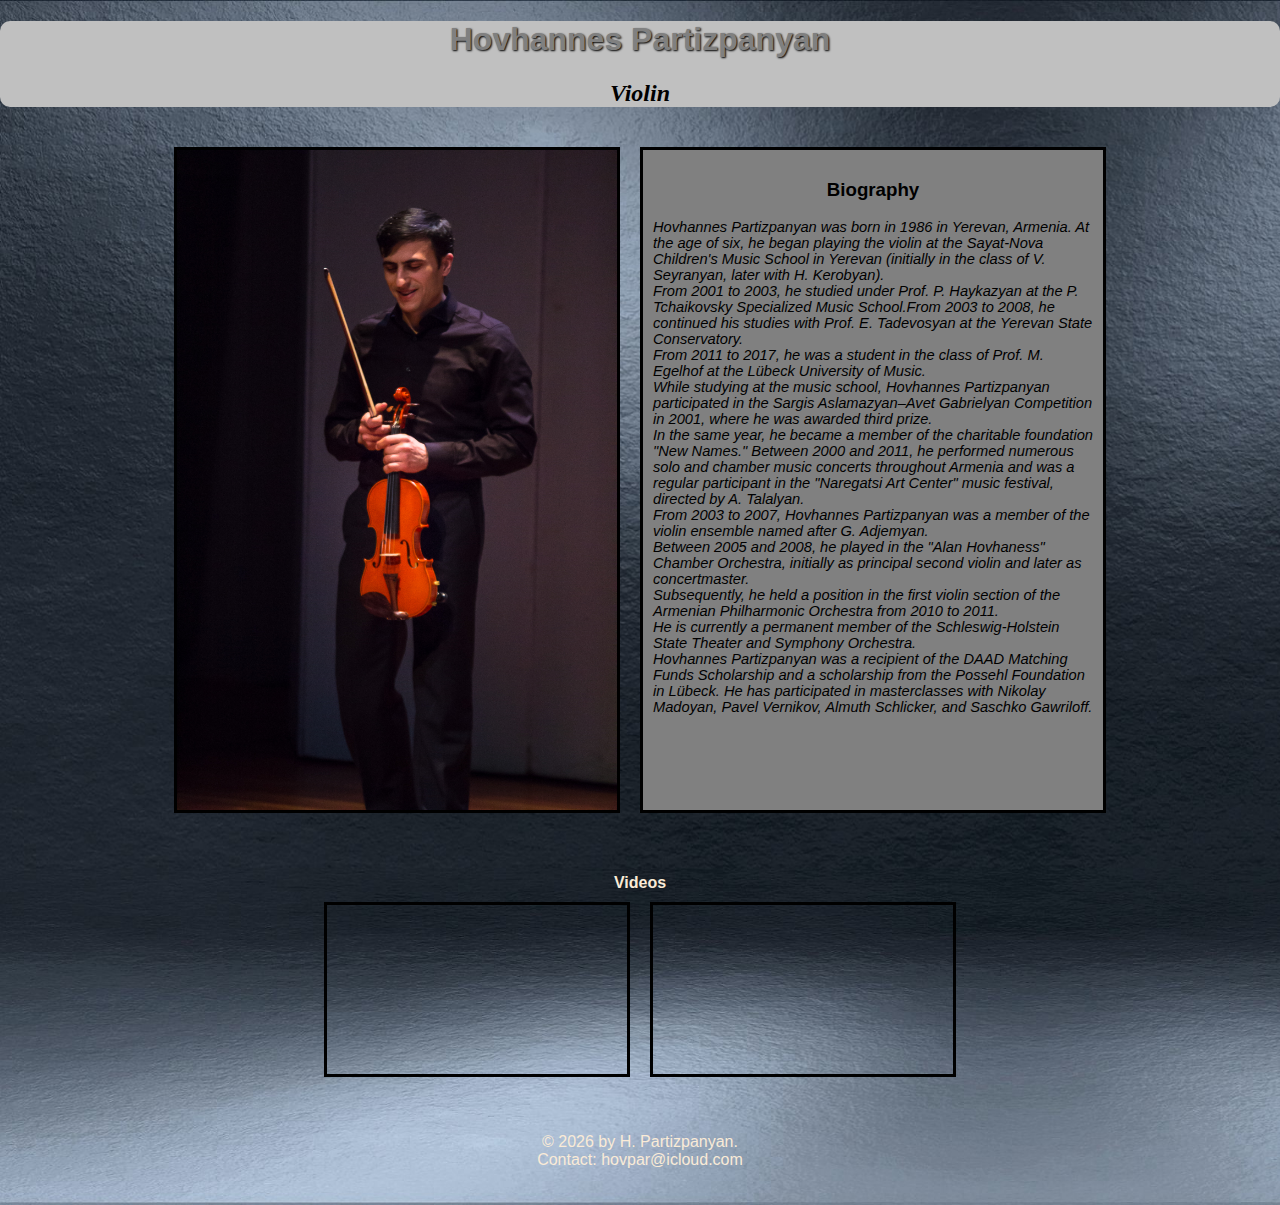
<file: index.html>
<!DOCTYPE html>
<html>

<head>
    <meta name="google-site-verification" content="0P5HHz9Ue3hbcYXItc-w6xa6qsuB9S0j5IEndbfftYE" />
    <meta name="description"
        content="Official portfolio of violinist Hovhannes Partizpanyan. Biography, performances, videos, and contact information.">
    <meta name="keywords"
        content="Violinist, Hovhannes Partizpanyan, Classical Music, Concert, Musician, Armenia, Germany">
    <meta name="author" content="Hovhannes Partizpanyan">
    <meta name="robots" content="index, follow">
    <meta charset="UTF-8">
    <meta name="viewport" content="width=device-width, initial-scale=1.0">
    <title>Hovhannes Partizpanyan</title>
    <link href="style.css" type="text/css" rel="stylesheet" />
</head>

<body>
    <header>
        <h1>Hovhannes Partizpanyan</h1>
        <h2>Violin</h2>
    </header>

    <div class="profile">

        <img alt="image" src="IMG_7195.jpg" class="img" />

        <section>
            <article>
                <h3><strong>Biography</strong></h3>
                <p>
                    Hovhannes Partizpanyan was born in 1986 in Yerevan, Armenia. At the age of six, he began playing the
                    violin at the Sayat-Nova Children's Music School in Yerevan (initially in the class of V. Seyranyan,
                    later with H. Kerobyan).<br />
                    From 2001 to 2003, he studied under Prof. P. Haykazyan at the P. Tchaikovsky Specialized Music
                    School.From 2003 to 2008, he continued his studies with Prof. E. Tadevosyan at the Yerevan State
                    Conservatory.<br />
                    From 2011 to 2017, he was a student in the class of Prof. M. Egelhof at the Lübeck University of
                    Music.<br />
                    While studying at the music school, Hovhannes Partizpanyan participated in the Sargis
                    Aslamazyan–Avet Gabrielyan Competition in 2001, where he was awarded third prize.<br />
                    In the same year, he became a member of the charitable foundation "New Names."
                    Between 2000 and 2011, he performed numerous solo and chamber music concerts throughout Armenia and
                    was a regular participant in the "Naregatsi Art Center" music festival, directed by A.
                    Talalyan.<br />
                    From 2003 to 2007, Hovhannes Partizpanyan was a member of the violin ensemble named after G.
                    Adjemyan.<br />
                    Between 2005 and 2008, he played in the "Alan Hovhaness" Chamber Orchestra, initially as principal
                    second violin and later as concertmaster.<br />
                    Subsequently, he held a position in the first violin section of the Armenian Philharmonic Orchestra
                    from 2010 to 2011.<br />
                    He is currently a permanent member of the Schleswig-Holstein State Theater and Symphony
                    Orchestra.<br />
                    Hovhannes Partizpanyan was a recipient of the DAAD Matching Funds Scholarship and a
                    scholarship from the Possehl Foundation in Lübeck.
                    He has participated in masterclasses with Nikolay Madoyan, Pavel Vernikov, Almuth Schlicker, and
                    Saschko Gawriloff.<br />
                </p>

            </article>
        </section>
    </div>



    <div class="video-container">
        <h4>
            Videos
        </h4>

        <div class="videos">
            <iframe src="https://www.youtube.com/embed/aVvmvU__Xf4" allowfullscreen></iframe>
            <iframe src="https://www.youtube.com/embed/ALFLeWyCHL8" allowfullscreen></iframe>
        </div>

    </div>

    <footer>
        <p>&copy; <span id="currentYear"></span> by H. Partizpanyan.<br />
            Contact: hovpar@icloud.com
        </p>
    </footer>
    <script>
        document.addEventListener('DOMContentLoaded', function () {
            var currentYear = new Date().getFullYear();
            document.getElementById('currentYear').textContent = currentYear;
        });
    </script>


</body>

</html>
</file>
<file: style.css>
body {
  margin: 0;
  padding: 0;
  font-family: sans-serif;
  background-image: url(background_2560x1600.jpg);
  background-size: cover;
  background-repeat: no-repeat;
}

/* Header styles */
header {
  background-color: #c0c0c0;
  border-radius: 10px;
  text-align: center;
  padding: auto;
  margin: auto;
}
header h1 {
  color: grey;
  font-size: auto;
  text-shadow: 1px 1px 2px black;
}
header h2 {
  font-family: Times;
  font-style: italic;
}

/* Layout container for image and bio */
.profile {
  display: flex;
  flex-wrap: wrap;
  justify-content: center;
  gap: 20px;
  padding: 20px;
}

.img {
  width: 100%;
  max-width: 440px;
  border: solid;
  height: auto;
}

/* Biography section */
section {
  background-color: #808080;
  border: solid;
  padding: 10px;
  max-width: 440px;
  color: black;
}
section h3 {
  text-align: center;
}
section p {
  font-size: 11pt;
  font-style: oblique;
  font-family: Tahoma, Verdana, sans-serif;
  text-align: left;
}

/* Video section */
.video-container {
  padding: 20px;
  display: flex;
  flex-direction: column;
  align-items: center;
}
.video-container h4 {
  color: antiquewhite;
  margin-bottom: 10px;
}
.videos {
  display: flex;
  flex-wrap: wrap;
  justify-content: center;
  gap: 20px;
}
.videos iframe {
  width: 100%;
  max-width: 300px;
  aspect-ratio: 16 / 9;
  border: solid;
}

/* Footer */
footer {
  text-align: center;
  color: antiquewhite;
  padding: 20px;
}

/* Responsive adjustments */
@media (max-width: 768px) {
  .profile {
    flex-direction: column;
    align-items: center;
  }
}
</file>
